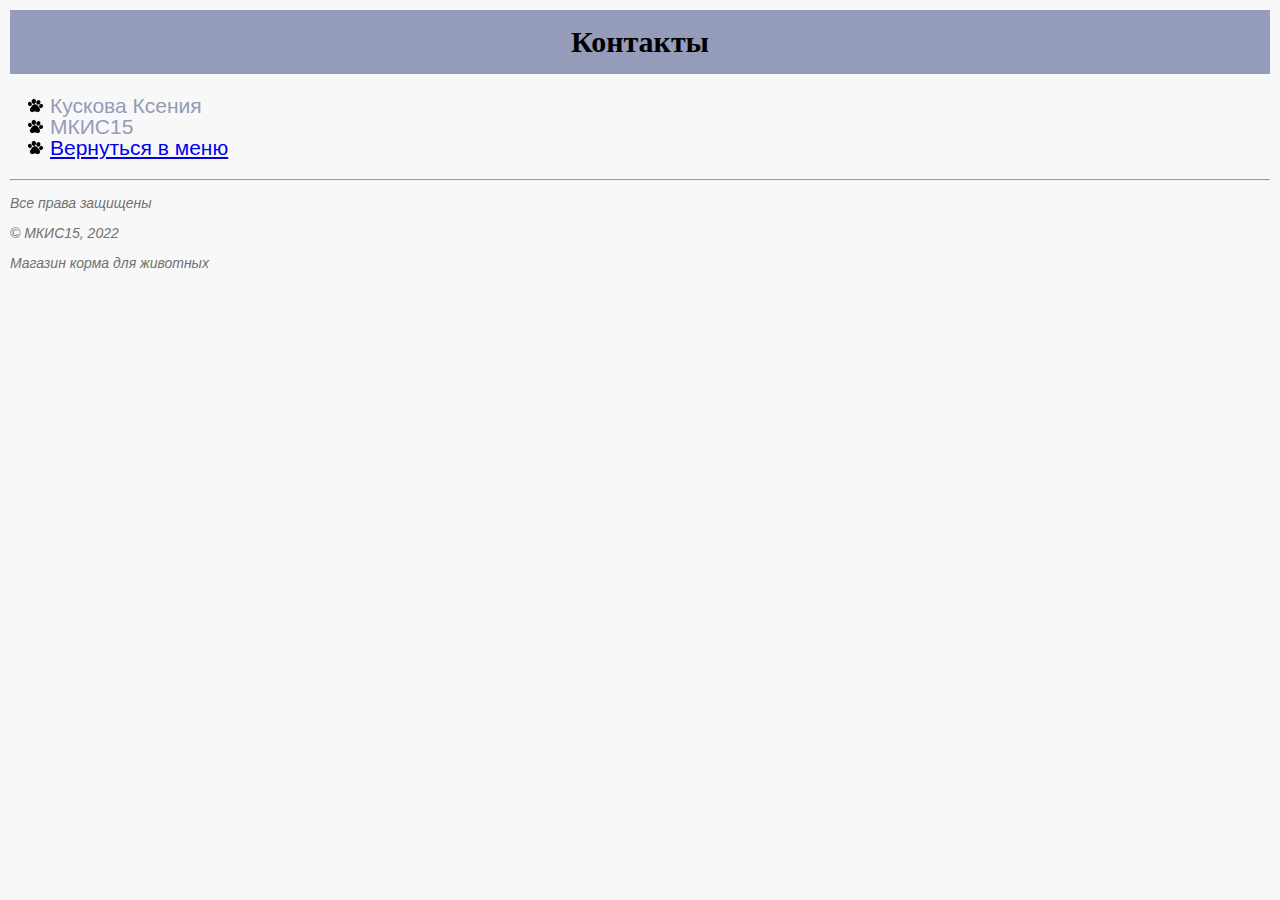
<file: сайт/контакты.html>
<!DOCTYPE html>
<html lang="ru">
  <head>
    <meta charset="utf-8">
    <title>Контакты</title>
    <link rel="stylesheet" href="style.css">
  </head>
  <body>
    <header class="site-header">
      <div class="container">
        <h1>Контакты</h1>
	<ul class="contact-list">
        <li>Кускова Ксения</li>
        <li>МКИС15</li>
	<li><a href="file:///C:/Users/user/Desktop/сайт/index.html">Вернуться в меню</a></li>
      </ul>
      </div>
    </header>

<hr>

<footer class="site-footer">
      <div class="container">
	<p>Все права защищены </p>
        <p class="copy">© МКИС15, 2022</p>
        <p>Магазин корма для животных</p>
      </div>
    </footer>


</body>
</html>
</file>
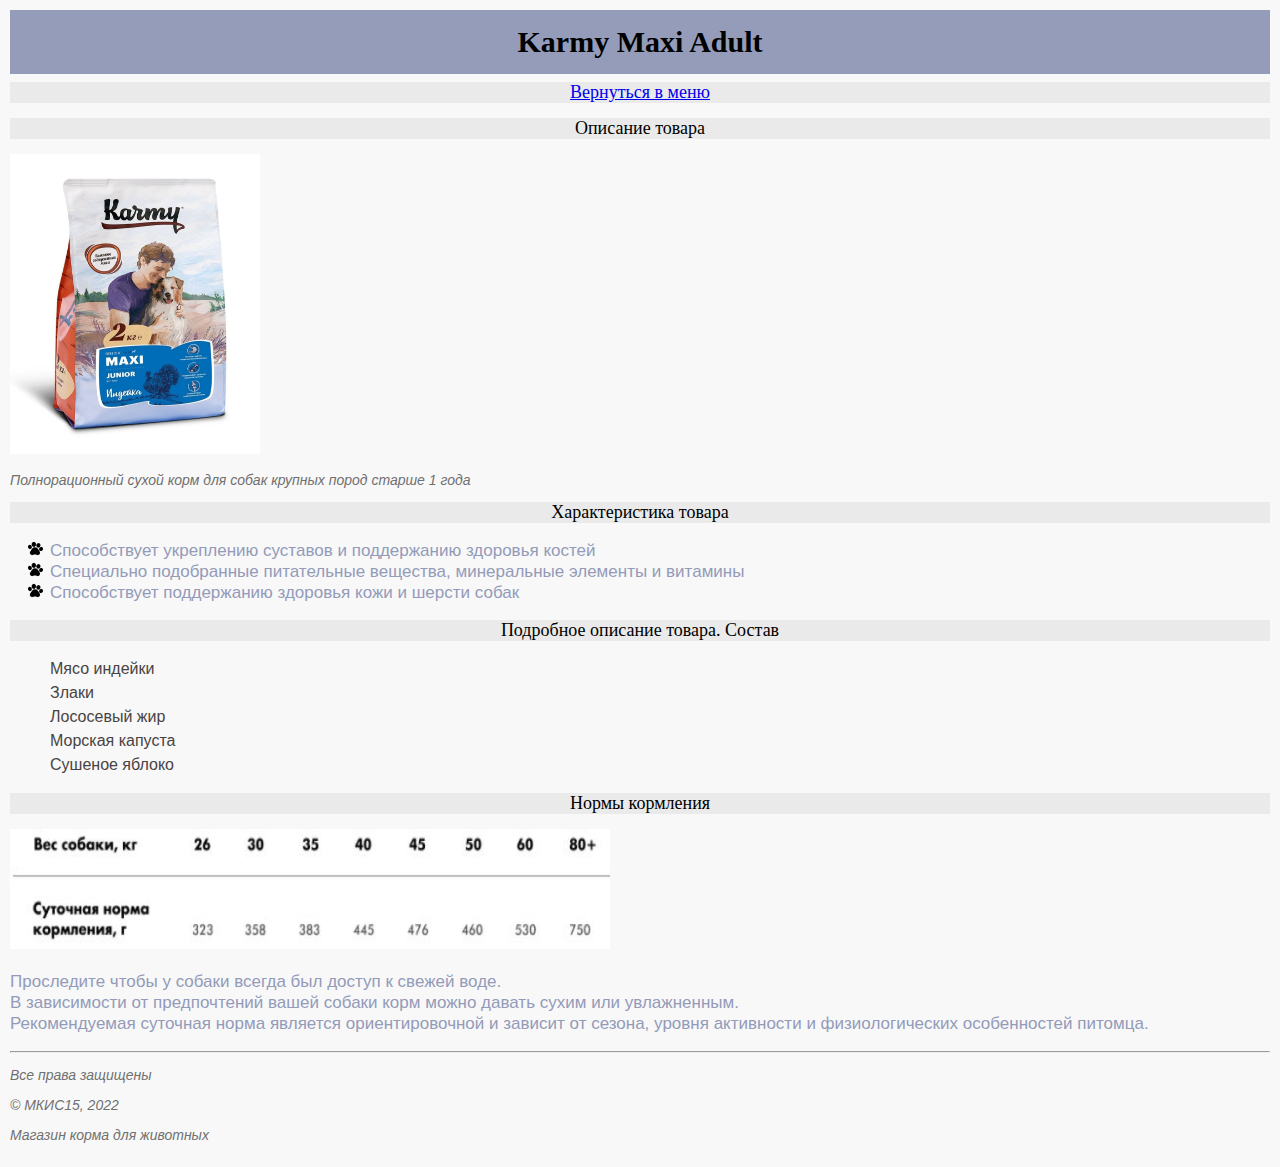
<file: сайт/сайт.html>
<!DOCTYPE html>
<html lang="ru">
  <head>
    <meta charset="utf-8">
    <title>Магазин корма для животных</title>
    <link rel="stylesheet" href="style.css">
  </head>
  <body>
    <header class="site-header">
      <div class="container">
        <h1>Karmy Maxi Adult</h1>
	<h2><a href="file:///C:/Users/user/Desktop/сайт/index.html">Вернуться в меню</a></h2>
      </div>
    </header>

    <section class="features">
      <h2>Описание товара</h2>
<img src="картинка1.jpg" width="250" height="300" alt="Karmy Maxi Adult" >
      <p class="feature-desc">Полнорационный сухой корм для собак крупных пород
старше 1 года</p>
    </section>

    <section class="characteristic">
      <h2>Характеристика товара</h2>
      <ul class="characteristic-list">
        <li>Способствует укреплению суставов и поддержанию здоровья костей</li>
        <li>Специально подобранные питательные вещества, минеральные элементы и витамины</li>
        <li>Способствует поддержанию здоровья кожи и шерсти собак</li>
      </ul>
    </section>

    <section class="ingredients">
      <h2>Подробное описание товара. Состав</h2>
      <ul class="ingredients-list">
        <li>Мясо индейки</li>
        <li>Злаки</li>
        <li>Лососевый жир</li>
        <li>Морская капуста</li>
	<li>Сушеное яблоко</li>
      </ul>
    </section>
    
    <section class="feeding">
      <h2>Нормы кормления</h2>
	<img src="картинка2.jpg" width="600" height="120" alt="Karmy Maxi Adult 2" >
        <p>Проследите чтобы у собаки всегда был доступ к свежей воде.<br>В зависимости от предпочтений вашей собаки корм можно давать сухим или увлажненным.<br> Рекомендуемая суточная норма является ориентировочной и зависит от сезона, уровня активности и физиологических особенностей питомца.</p>
</section>
	
<hr>

    <footer class="site-footer">
      <div class="container">
	<p>Все права защищены </p>
        <p class="copy">© МКИС15, 2022</p>
        <p>Магазин корма для животных</p>
      </div>
    </footer>
  </body>
</html>
</file>
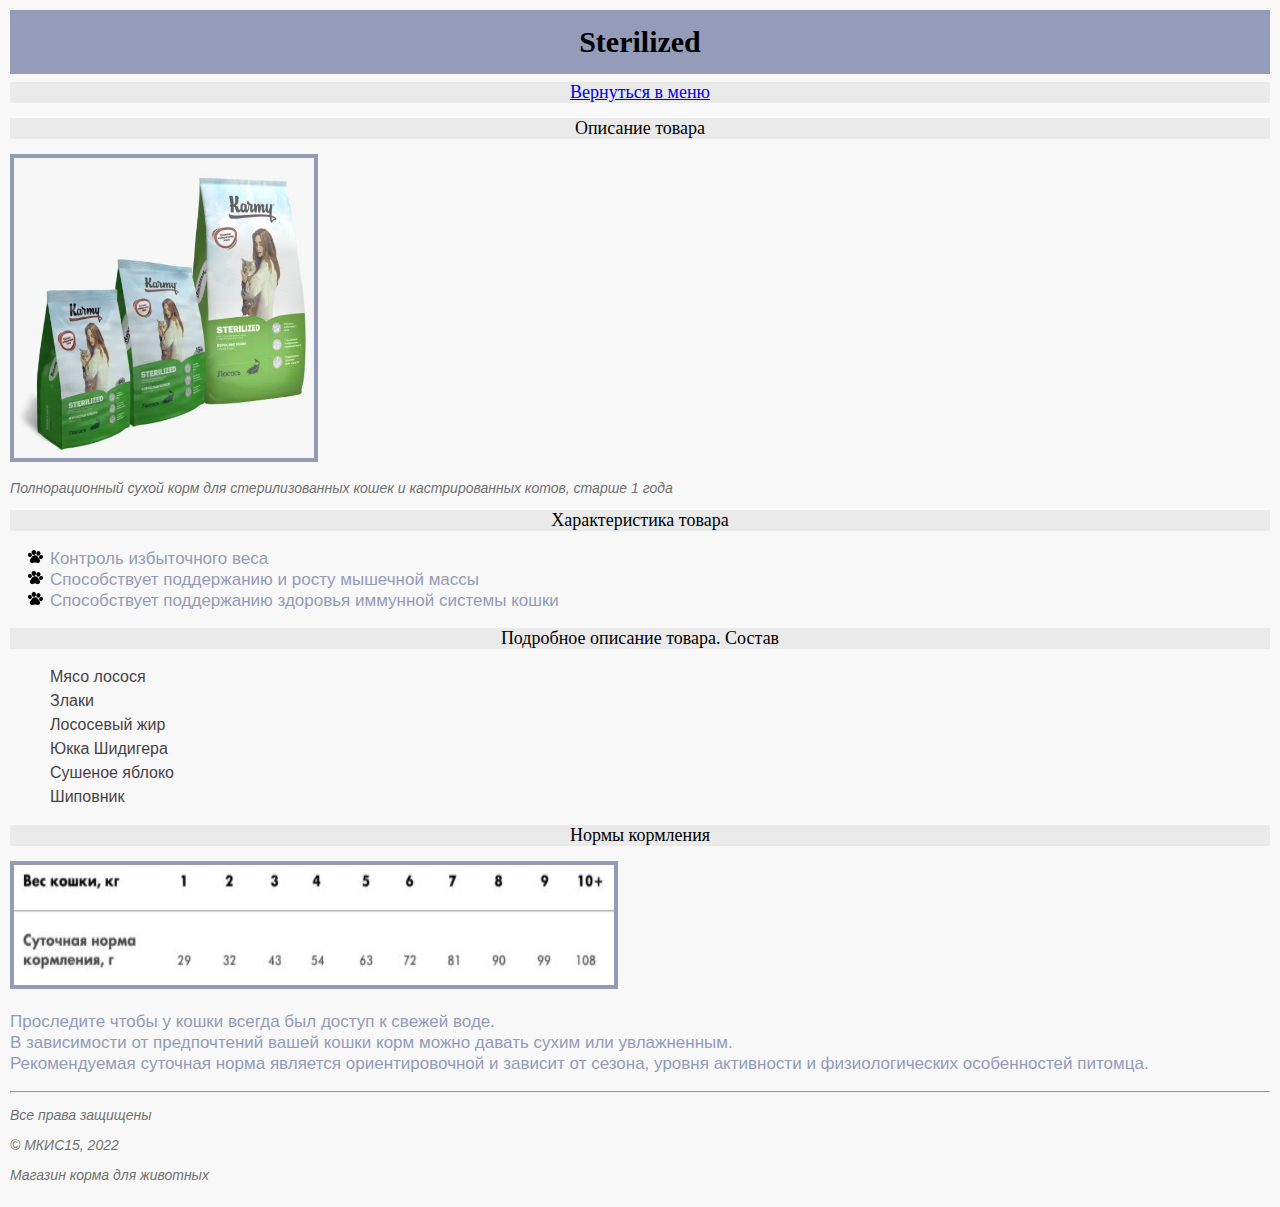
<file: сайт/сайт2.html>
<!DOCTYPE html>
<html lang="ru">
  <head>
    <meta charset="utf-8">
    <title>Магазин корма для животных</title>
    <link rel="stylesheet" href="style.css">
  </head>
<body>
    <header class="site-header">
      <div class="container">
        <h1>Sterilized</h1>
	<h2><a href="file:///C:/Users/user/Desktop/сайт/index.html">Вернуться в меню</a></h2>
      </div>
    </header>
<section class="features2">
      <h2>Описание товара</h2>
<img src="картинка3.jpg" class ="picture_style" width="300" height="300" alt="Karmy Sterilized" >
      <p class="feature-desc">Полнорационный сухой корм для стерилизованных кошек
и кастрированных котов, старше 1 года</p>
    </section>

    <section class="characteristic">
      <h2>Характеристика товара</h2>
      <ul class="characteristic-list">
        <li>Контроль избыточного веса</li>
        <li>Способствует поддержанию и росту мышечной массы</li>
        <li>Способствует поддержанию здоровья иммунной системы кошки</li>
      </ul>
    </section>

    <section class="ingredients">
      <h2>Подробное описание товара. Состав</h2>
      <ul class="ingredients-list">
        <li>Мясо лосося</li>
        <li>Злаки</li>
        <li>Лососевый жир</li>
        <li>Юкка Шидигера</li>
	<li>Сушеное яблоко</li>
	<li>Шиповник</li>
      </ul>
    </section>
    
    <section class="feeding">
      <h2>Нормы кормления</h2>
	<img src="картинка4.jpg" class ="picture_style" width="600" height="120" alt="Karmy Sterilized 2" >
        <p>Проследите чтобы у кошки всегда был доступ к свежей воде.<br>В зависимости от предпочтений вашей кошки корм можно давать сухим или увлажненным.<br> Рекомендуемая суточная норма является ориентировочной и зависит от сезона, уровня активности и физиологических особенностей питомца.</p>
</section>

	
<hr>

    <footer class="site-footer">
      <div class="container">
	<p>Все права защищены </p>
        <p class="copy">© МКИС15, 2022</p>
        <p>Магазин корма для животных</p>
      </div>
    </footer>
  </body>
</html>
</file>
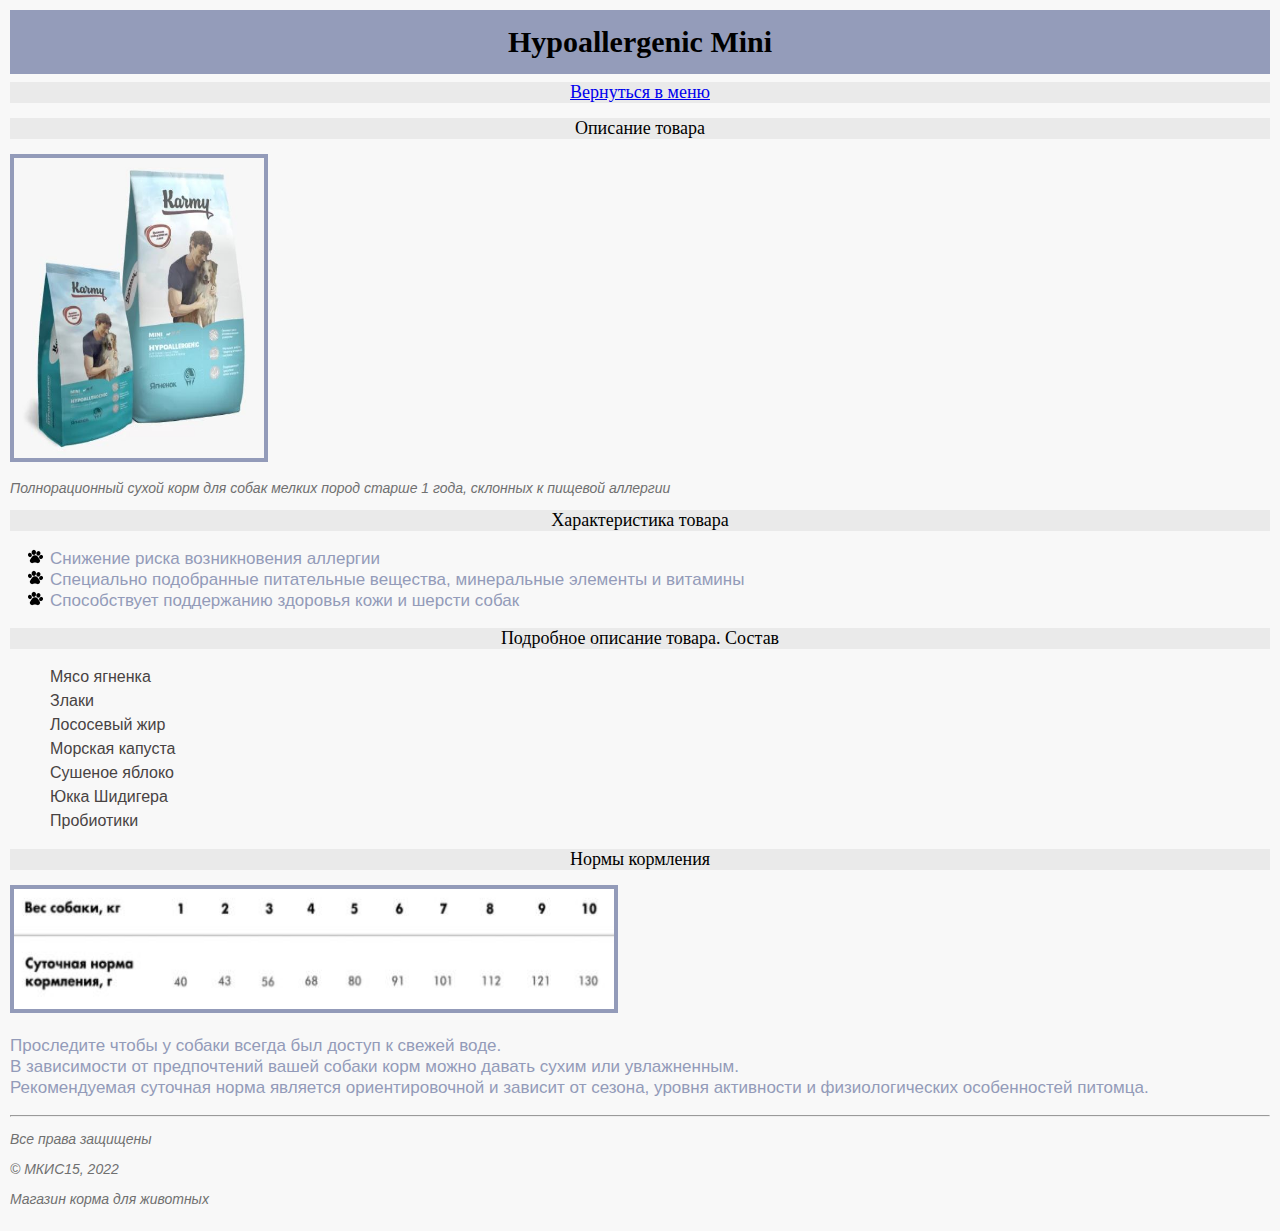
<file: сайт/сайт3.html>
<!DOCTYPE html>
<html lang="ru">
  <head>
    <meta charset="utf-8">
    <title>Магазин корма для животных</title>
    <link rel="stylesheet" href="style.css">
  </head>
<body>
    <header class="site-header">
      <div class="container">
        <h1>Hypoallergenic Mini</h1>
	<h2><a href="file:///C:/Users/user/Desktop/сайт/index.html">Вернуться в меню</a></h2>
      </div>
    </header>

    <section class="features">
      <h2>Описание товара</h2>
<img src="картинка5.jpg" class ="picture_style" width="250" height="300" alt="Hypoallergenic Mini" >
      <p class="feature-desc">Полнорационный сухой корм для собак мелких пород
старше 1 года, склонных к пищевой аллергии</p>
    </section>

    <section class="characteristic">
      <h2>Характеристика товара</h2>
      <ul class="characteristic-list">
        <li>Снижение риска возникновения аллергии</li>
        <li>Специально подобранные питательные вещества, минеральные элементы и витамины</li>
        <li>Способствует поддержанию здоровья кожи и шерсти собак</li>
      </ul>
    </section>

    <section class="ingredients">
      <h2>Подробное описание товара. Состав</h2>
      <ul class="ingredients-list">
        <li>Мясо ягненка</li>
        <li>Злаки</li>
        <li>Лососевый жир</li>
        <li>Морская капуста</li>
	<li>Сушеное яблоко</li>
	<li>Юкка Шидигера</li>
	<li>Пробиотики</li>
      </ul>
    </section>
    
    <section class="feeding">
      <h2>Нормы кормления</h2>
	<img src="картинка6.jpg" class ="picture_style" width="600" height="120" alt="Hypoallergenic Mini 2" >
        <p>Проследите чтобы у собаки всегда был доступ к свежей воде.<br>В зависимости от предпочтений вашей собаки корм можно давать сухим или увлажненным.<br> Рекомендуемая суточная норма является ориентировочной и зависит от сезона, уровня активности и физиологических особенностей питомца.</p>
</section>

	
<hr>

    <footer class="site-footer">
      <div class="container">
	<p>Все права защищены </p>
        <p class="copy">© МКИС15, 2022</p>
        <p>Магазин корма для животных</p>
      </div>
    </footer>
  </body>
</html>
</file>
<file: сайт/style.css>
body {
  margin: 5px;
  padding: 5px;
  font-family: "Arial", sans-serif;
  line-height: 20px;
  font-size: 18px;
  color: black;
  font-weight: 400;
  background-color: #f8f8f8;
}
ul {
  list-style: none;
}
h1 {
    width: auto;
    margin: 0 auto 8px;
    font-family: "Georgia";
    text-align: center;
    font-weight: 700;
    font-size: 30px;
    line-height: 64px;
    color: black;
    background-color: #8790b1e3;
}

h2 {
    width: auto;
    margin: 0 auto 15px;
    font-family: "Georgia";
    text-align: center;
    font-weight: 400;
    font-size: 18px;
    line-height: normal;
    background-color: #eaeaea;
    color: black;
}

.menu-list {
    width: auto;
    margin: 0 auto 15px;
    font-family: "Georgia";
    text-align: center;
    font-weight: 100;
    font-size: 20px;
    line-height: normal;
    background-color: #b6b4c966;
}

.feature-desc, .site-footer{
    color: #707070;
    font-size: 14px;
    font-style: italic;
    line-height:16px;
}

.ingredients-list{
    color: #484343;
    font-size: 16px;
    font-style: normal;
    font-weight: 400;
    line-height:24px;
}

.characteristic-list{
    list-style: none;
    color: #939bb9;
    font-size: 17px;
    font-style: normal;
    font-weight: 200;
    line-height: 21px;
    list-style-image: url(pawprint.png);
}

.contact-list{
    list-style: none;
    color: #939bb9;
    font-size: 21px;
    font-style: normal;
    font-weight: 200;
    line-height: 21px;
    list-style-image: url(pawprint.png);
}

.feeding{
    color: #939bb9;
    font-size: 17px;
    font-style: normal;
    font-weight: 200;
    line-height: 21px;
}

.picture_style{
    border: 4px solid #939bb9;
}
</file>
